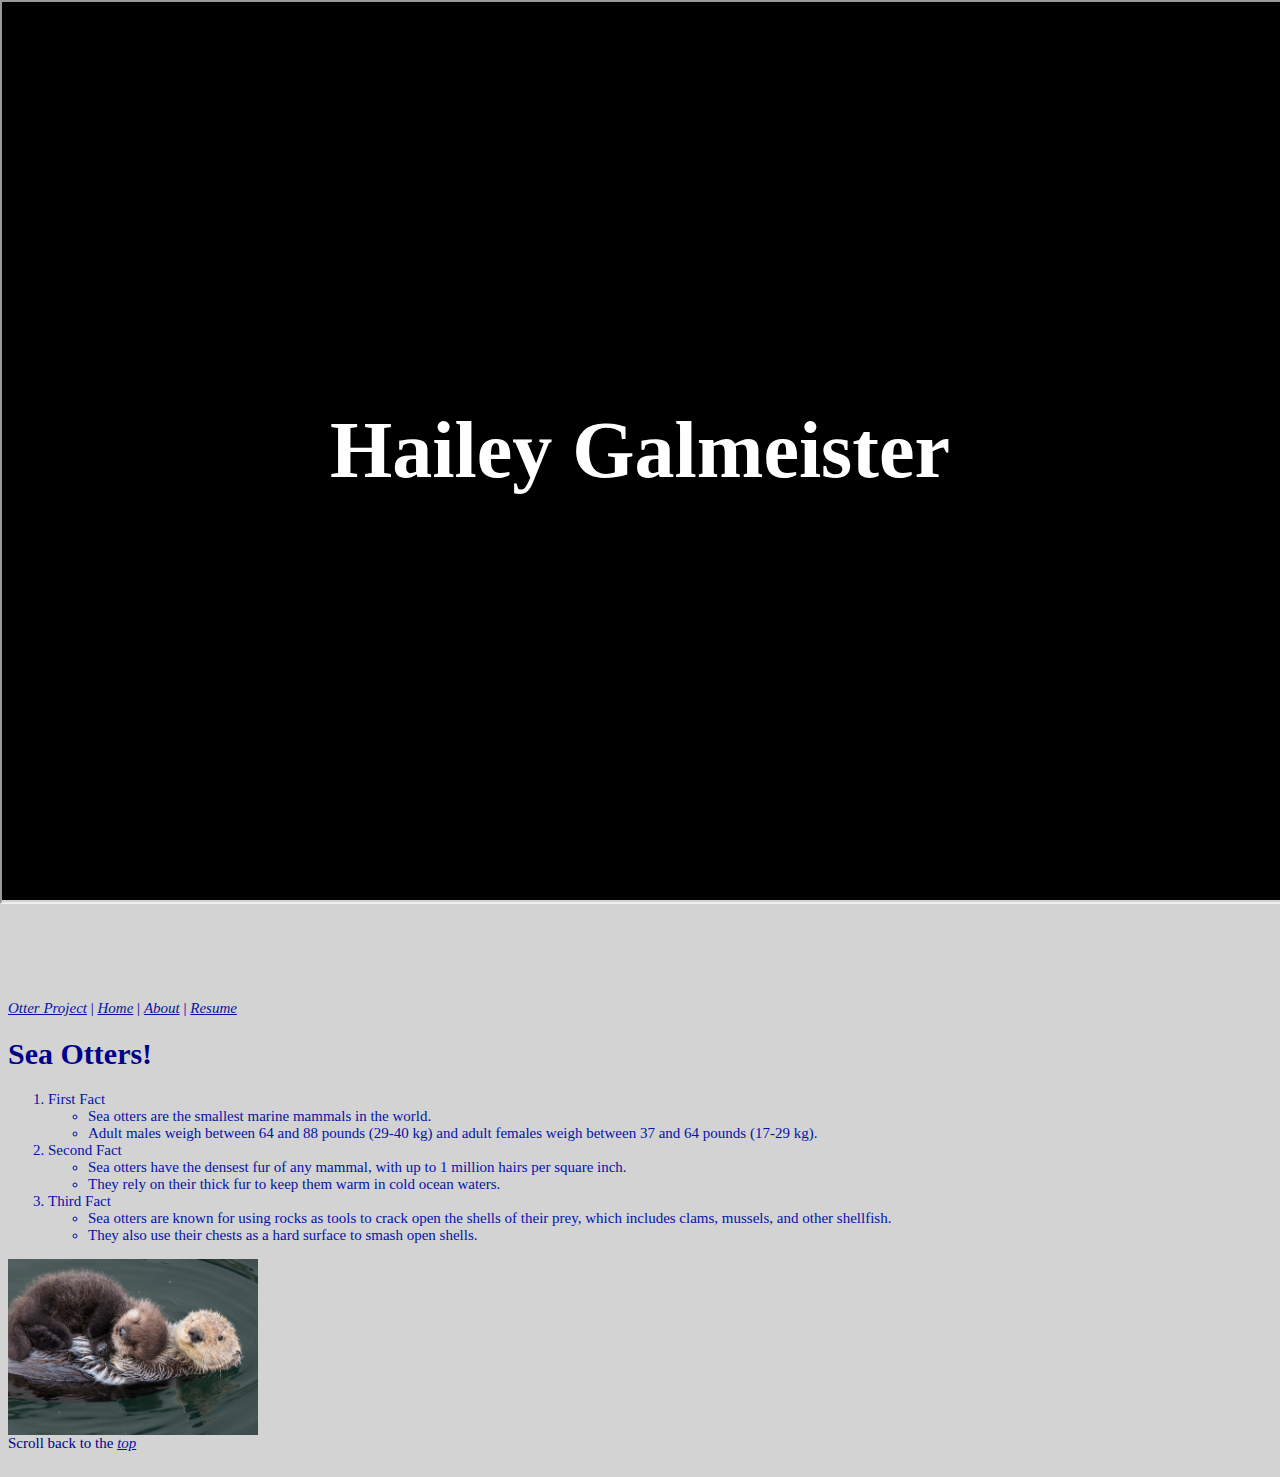
<file: index.html>
<!-- Hailey Galmeister
    Section 004
    April 19, 2023
-->

<!DOCTYPE html>
<html lang="en">
    <head>
        <meta charset="UTF-8" />
        <meta http-equiv="X-UA-Compatible" content="IE=edge" />
        <meta name="viewport" content="width=device-width, initial-scale=1.0" />
        <title>Hailey Galmeister's Home Page</title>
        <link rel="stylesheet" href="styles/styles.css" />

        <!-- <meta charset="utf-8" />
        <meta
            name="viewport"
            content="width=device-width, initial-scale=1, shrink-to-fit=no"
        />
        <meta name="description" content="" />
        <meta name="author" content="" />
        <title>Hailey Galmeister's Resume</title>
        <link rel="icon" type="image/x-icon" href="assets/favicon.ico" />
        Font Awesome icons (free version)
        <script
            src="https://use.fontawesome.com/releases/v6.3.0/js/all.js"
            crossorigin="anonymous"
        ></script>
        Google fonts-->
        <!-- <link
            href="https://fonts.googleapis.com/css?family=Lora:400,700,400italic,700italic"
            rel="stylesheet"
            type="text/css"
        />
        <link
            href="https://fonts.googleapis.com/css?family=Open+Sans:300italic,400italic,600italic,700italic,800italic,400,300,600,700,800"
            rel="stylesheet"
            type="text/css"
        />
        Core theme CSS (includes Bootstrap)-->
        <!-- <link href="css/styles.css" rel="stylesheet" /> -->
    


    </head>

    <!-- <body>
        Navigation
        <nav class="navbar navbar-expand-lg navbar-light" id="mainNav">
            <div class="container px-4 px-lg-5">
                <a class="navbar-brand" href="index.html">Home Page</a>
                <button
                    class="navbar-toggler"
                    type="button"
                    data-bs-toggle="collapse"
                    data-bs-target="#navbarResponsive"
                    aria-controls="navbarResponsive"
                    aria-expanded="false"
                    aria-label="Toggle navigation"
                >
                    Menu
                    <i class="fas fa-bars"></i>
                </button>
                <div class="collapse navbar-collapse" id="navbarResponsive">
                    <ul class="navbar-nav ms-auto py-4 py-lg-0">
                        <li class="nav-item">
                            <a
                                class="nav-link px-lg-3 py-3 py-lg-4"
                                href="index.html"
                                >Home</a
                            >
                        </li>
                        <li class="nav-item">
                            <a
                                class="nav-link px-lg-3 py-3 py-lg-4"
                                href="about.html"
                                >About</a
                            >
                        </li>
                        <li class="nav-item">
                            <a
                                class="nav-link px-lg-3 py-3 py-lg-4"
                                href="post.html"
                                >Resume</a
                            >
                        </li>
                        <li class="nav-item">
                            <a
                                class="nav-link px-lg-3 py-3 py-lg-4"
                                href="contact.html"
                                >Contact</a
                            >
                        </li>
                        <li class="nav-item">
                            <a
                                class="nav-link px-lg-3 py-3 py-lg-4"
                                href="../otter project.html"
                                >Otter Project</a
                            >
                        </li>
                    </ul>
                </div>
            </div>
        </nav> -->

    <div class="hero">
        <div class="video-background">
            <div class="video-foreground">
                <iframe
                    src="https://www.youtube.com/embed/uWPhPVMPf0s?autoplay=1&mute=1&modestbranding=1&playlist=uWPhPVMPf0s&loop=1"
                    allow="autoplay; loop"
                ></iframe>
            </div>
        </div>

        <div class="text-wrapper"><h1>Hailey Galmeister</h1></div>
    </div>
    <body>
        <div class="space">
            <a href="#">Otter Project</a> |
            <a href="startbootstrap-clean-blog-gh-pages/index.html">Home</a> | 
            <a href="startbootstrap-clean-blog-gh-pages/about.html">About</a> |
            <a href="startbootstrap-clean-blog-gh-pages/post.html">Resume</a> 
            <!-- <a href="startbootstrap-clean-blog-gh-pages/contact.html">Contact</a> -->

            <h1>Sea Otters!</h1>

            <ol>
                <li>First Fact</li>
                <ul>
                    <li>
                        Sea otters are the smallest marine mammals in the world.
                    </li>
                    <li>
                        Adult males weigh between 64 and 88 pounds (29-40 kg)
                        and adult females weigh between 37 and 64 pounds (17-29
                        kg).
                    </li>
                </ul>
                <li>Second Fact</li>
                <ul>
                    <li>
                        Sea otters have the densest fur of any mammal, with up
                        to 1 million hairs per square inch.
                    </li>
                    <li>
                        They rely on their thick fur to keep them warm in cold
                        ocean waters.
                    </li>
                </ul>
                <li>Third Fact</li>
                <ul>
                    <li>
                        Sea otters are known for using rocks as tools to crack
                        open the shells of their prey, which includes clams,
                        mussels, and other shellfish.
                    </li>
                    <li>
                        They also use their chests as a hard surface to smash
                        open shells.
                    </li>
                </ul>
            </ol>

            <img
                style="display: block"
                src="img folder for project/sea otters!.webp"
                alt="This is an image of Hailey Galmeister"
                width="250"
            />


            <div
                class="tableauPlaceholder"
                id="viz1681396233843"
                style="position: relative"
            >
                <noscript
                    ><a href="#"
                        ><img
                            alt="Sea Otters "
                            src="https:&#47;&#47;public.tableau.com&#47;static&#47;images&#47;W5&#47;W543BN3F8&#47;1_rss.png"
                            style="border: none" /></a></noscript
                ><object class="tableauViz" style="display: none">
                    <param
                        name="host_url"
                        value="https%3A%2F%2Fpublic.tableau.com%2F"
                    />
                    <param name="embed_code_version" value="3" />
                    <param name="path" value="shared&#47;W543BN3F8" />
                    <param name="toolbar" value="yes" />
                    <param
                        name="static_image"
                        value="https:&#47;&#47;public.tableau.com&#47;static&#47;images&#47;W5&#47;W543BN3F8&#47;1.png"
                    />
                    <param name="animate_transition" value="yes" />
                    <param name="display_static_image" value="yes" />
                    <param name="display_spinner" value="yes" />
                    <param name="display_overlay" value="yes" />
                    <param name="display_count" value="yes" />
                    <param name="language" value="en-US" />
                </object>
            </div>
            <script type="text/javascript">
                var divElement = document.getElementById("viz1681396233843");
                var vizElement = divElement.getElementsByTagName("object")[0];
                if (divElement.offsetWidth > 800) {
                    vizElement.style.width = "1000px";
                    vizElement.style.height = "2627px";
                } else if (divElement.offsetWidth > 500) {
                    vizElement.style.width = "1000px";
                    vizElement.style.height = "2627px";
                } else {
                    vizElement.style.width = "100%";
                    vizElement.style.height = "3427px";
                }
                var scriptElement = document.createElement("script");
                scriptElement.src =
                    "https://public.tableau.com/javascripts/api/viz_v1.js";
                vizElement.parentNode.insertBefore(scriptElement, vizElement);
            </script>

            
        </div>
        Scroll back to the <a href="#top">top</a>
    </br>
</br>
    </body>
</html>
</file>
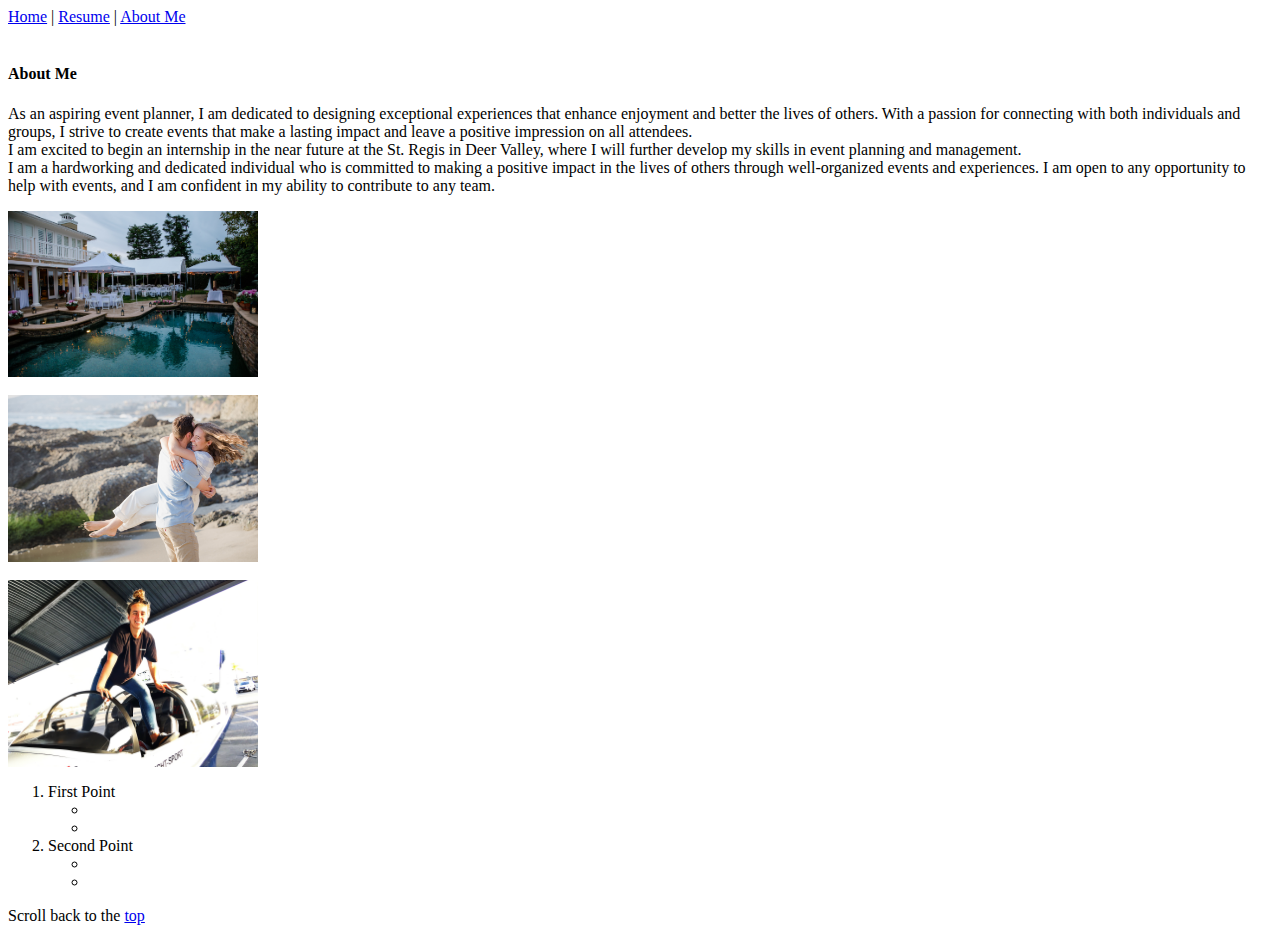
<file: HTML/about me.html>
<!-- Hailey Galmeister
    Section 004
    April 19, 2023
-->

<!DOCTYPE html>
<html lang="en">
    <head>
        <meta charset="UTF-8" />
        <meta http-equiv="X-UA-Compatible" content="IE=edge" />
        <meta name="viewport" content="width=device-width, initial-scale=1.0" />
        <title>About Me</title>
    </head>
    <body>
        <a href="../index.html" id="top">Home</a> |
        <a href="resume.html">Resume</a> | <a href="#">About Me</a> <br /><br />

        <h4>About Me</h4>
        <p>
            As an aspiring event planner, I am dedicated to designing
            exceptional experiences that enhance enjoyment and better the lives
            of others. With a passion for connecting with both individuals and
            groups, I strive to create events that make a lasting impact and
            leave a positive impression on all attendees.<br />
            I am excited to begin an internship in the near future at the St.
            Regis in Deer Valley, where I will further develop my skills in
            event planning and management.<br />
            I am a hardworking and dedicated individual who is committed to
            making a positive impact in the lives of others through
            well-organized events and experiences. I am open to any opportunity
            to help with events, and I am confident in my ability to contribute
            to any team.
        </p>

        <img
            style="display: block"
            src="../img folder for project/Backyard Wedding Setup.JPG"
            alt="This is an image of my own backyard wedding reception"
            width="250"
        />
        <br />
        <img
            style="display: block"
            src="../img folder for project/Truman and I Beach.jpg"
            alt="This is an image of my husband, Truman, and I"
            width="250"
        />
        <br />
        <img
            style="display: block"
            src="../img folder for project/Private Pilot.JPG"
            alt="This is an image of when I completed my final exam for my private pilot's license"
            width="250"
        />

        <ol>
            <li>First Point</li>
            <ul>
                <li></li>
                <li></li>
            </ul>
            <li>Second Point</li>
            <ul>
                <li></li>
                <li></li>
            </ul>
        </ol>
        Scroll back to the <a href="#top">top</a>
        <!-- <a href="#top">Scroll back to top</a> -->
    </body>
</html>
</file>
<file: styles/styles.css>
/* <!--Hailey Galmeister
    Section 004
    April 19, 2023
--> */

body {
    font-family: "Times New Roman", Times, serif;
    font-size: 15px;
    color: darkblue;
    background-color: rgba(255, 255, 255, 0.794);
}
h4,
h6 {
}
li {
    color: rgb(5, 18, 169);
    font-size: 14;
    font-style: normal;
}
a {
    color: rgb(5, 18, 169);
    font-style: italic;
}

/* #menu li {
    flex-grow: 1;
    list-style-type: none;
}

.grid-container {
    display: grid;
    grid-template-columns: auto auto auto;
}

.grid-item {
    background-color: bisque;
    border: solid 2px brown;
    display: flex;
    flex-direction: column;
    justify-content: space-between;
    align-items: center;
}

.item7 {
    grid-column: 1;
}

.contestant {
    width: 20em;
    padding-top: 10px;
    padding-left: 10px;
    padding-right: 10px;
}

.footer {
    grid-column: 1 / span 3;
}
 */

.hero .text-wrapper {
    display: flex;
    flex-direction: column;
    align-items: center;
    justify-content: center;
    position: absolute;
    inset: 0;
    text-align: center;
    color: #ffffff;
    font-size: 2.5rem;
    text-shadow: 2px 2px 2px #0006;
}

/* .hero {
    position: relative;
    overflow: hidden;
    height: 90vh;
} */

.video-background {
    background: #000;
    position: absolute;
    inset: 0;
    z-index: -99;
}

.video-foreground,
.video-background iframe {
    position: absolute;
    top: 0;
    left: 0;
    width: 100%;
    height: 100%;
    pointer-events: none;
}
/* body {
    margin-top: 1000px;
} */

/* @media (min-aspect-ratio: 16/9) {
    .video-foreground {
        height: 300%;
        top: -100%;
    }
}
@media (max-aspect-ratio: 16/9) {
    .video-foreground {
        width: 300%;
        left: -100%;
    }
} */

.grid-container {
    display: grid;
    grid-template-columns: auto auto auto;
}

.grid-item {
    background-color: darkseagreen;
    border: darkgreen solid 2px;
    display: flex;
    flex-direction: column;
    justify-content: space-between;
    align-items: center;
}
.space {
    margin-top: 1000px;
}
body {
    background-color: lightgrey;
}
.funnybutton {
    margin-top: 2rem;
}

header a {
    color: #ffffff;
}
</file>
